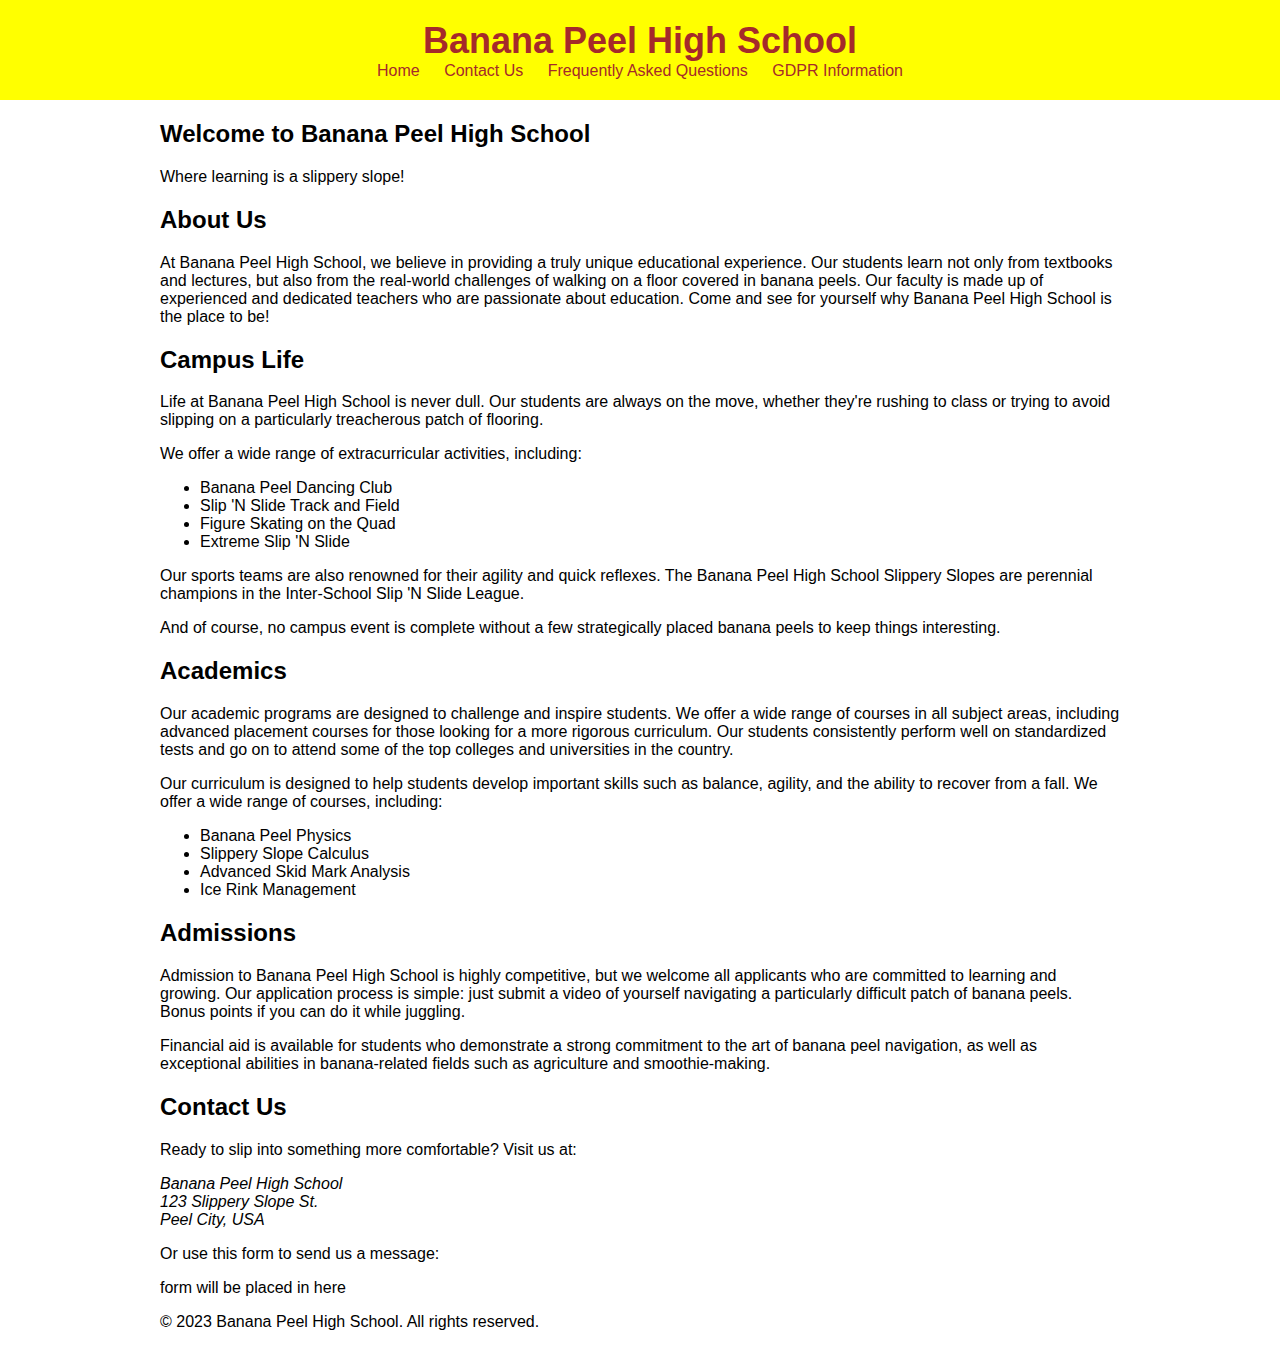
<file: index.html>
<!DOCTYPE html>
<html lang="en">
  <head>
    <meta charset="UTF-8" />
    <meta http-equiv="X-UA-Compatible" content="IE=edge" />
    <meta name="viewport" content="width=device-width, initial-scale=1.0" />
    <title>Banana Peel High School</title>
    <link rel="stylesheet" href="/style.css" />
    <script src="/jquery-3.6.0.min.js"></script>
  </head>
  <body>
    <header>
      <h1>Banana Peel High School</h1>
      <nav>
        <ul>
          <li><a href="/">Home</a></li>
          <li><a href="/#contact">Contact Us</a></li>
          <li><a href="/faq">Frequently Asked Questions</a></li>
          <li><a href="/gdpr">GDPR Information</a></li>
        </ul>
      </nav>
    </header>

    <main>
      <section id="banner">
        <h2>Welcome to Banana Peel High School</h2>
        <p>Where learning is a slippery slope!</p>
      </section>

      <section id="about">
        <h2>About Us</h2>
        <p>
          At Banana Peel High School, we believe in providing a truly unique
          educational experience. Our students learn not only from textbooks and
          lectures, but also from the
          <span class="highlight">
            real-world challenges of walking on a floor covered in banana peels.
          </span>
          Our faculty is made up of experienced and dedicated teachers who are
          passionate about education. Come and see for yourself why Banana Peel
          High School is the place to be!
        </p>
      </section>
      <section id="campus_life">
        <h2>Campus Life</h2>
        <p>
          Life at Banana Peel High School is never dull. Our students are always
          on the move, whether they're rushing to class or trying to avoid
          slipping on a particularly treacherous patch of flooring.
        </p>
        <p>We offer a wide range of extracurricular activities, including:</p>
        <ul>
          <li>Banana Peel Dancing Club</li>
          <li>Slip 'N Slide Track and Field</li>
          <li>Figure Skating on the Quad</li>
          <li>Extreme Slip 'N Slide</li>
        </ul>
        <p>
          Our sports teams are also renowned for their agility and quick
          reflexes. The Banana Peel High School Slippery Slopes are perennial
          champions in the
          <span class="highlight">Inter-School Slip 'N Slide League.</span>
        </p>
        <p>
          And of course, no campus event is complete without a few strategically
          placed banana peels to keep things interesting.
        </p>
      </section>

      <section id="academics">
        <h2>Academics</h2>
        <p>
          Our academic programs are designed to challenge and inspire students.
          We offer a wide range of courses in all subject areas, including
          advanced placement courses for those looking for a more rigorous
          curriculum. Our students consistently perform well on standardized
          tests and go on to attend some of the top colleges and universities in
          the country.
        </p>
        <p>
          Our curriculum is designed to help students develop important skills
          such as balance, agility, and the ability to recover from a fall. We
          offer a wide range of courses, including:
        </p>
        <ul>
          <li>Banana Peel Physics</li>
          <li>Slippery Slope Calculus</li>
          <li>Advanced Skid Mark Analysis</li>
          <li>Ice Rink Management</li>
        </ul>
      </section>

      <section id="admissions">
        <h2>Admissions</h2>
        <p>
          Admission to Banana Peel High School is highly competitive, but we
          welcome all applicants who are committed to learning and growing. Our
          application process is simple: just submit a video of yourself
          navigating a particularly difficult patch of banana peels. Bonus
          points if you can do it while juggling.
        </p>
        <p>
          Financial aid is available for students who demonstrate a strong
          commitment to the art of banana peel navigation, as well as
          exceptional abilities in banana-related fields such as agriculture and
          smoothie-making.
        </p>
      </section>
    </main>
    <section id="contact">
      <h2>Contact Us</h2>
      <p>Ready to slip into something more comfortable? Visit us at:</p>
      <address>
        Banana Peel High School<br />
        123 Slippery Slope St.<br />
        Peel City, USA<br />
      </address>
      <p>Or use this form to send us a message:</p>
      <div id="zammad-feedback-form">form will be placed in here</div>
    </section>
    <footer>
      <p>&copy; 2023 Banana Peel High School. All rights reserved.</p>
    </footer>
    <script id="zammad_form_script" src="https://zammad.if11.xyz/assets/form/form.js"></script>

    <script>
    $(function() {
      $('#zammad-feedback-form').ZammadForm({
        messageTitle: 'Feedback Form',
        messageSubmit: 'Submit',
        messageThankYou: 'Thank you for your inquiry (#%s)! We\'ll contact you as soon as possible.',
        showTitle: true,
        attachmentSupport: true
      });
    });
    </script>
</html>
</file>
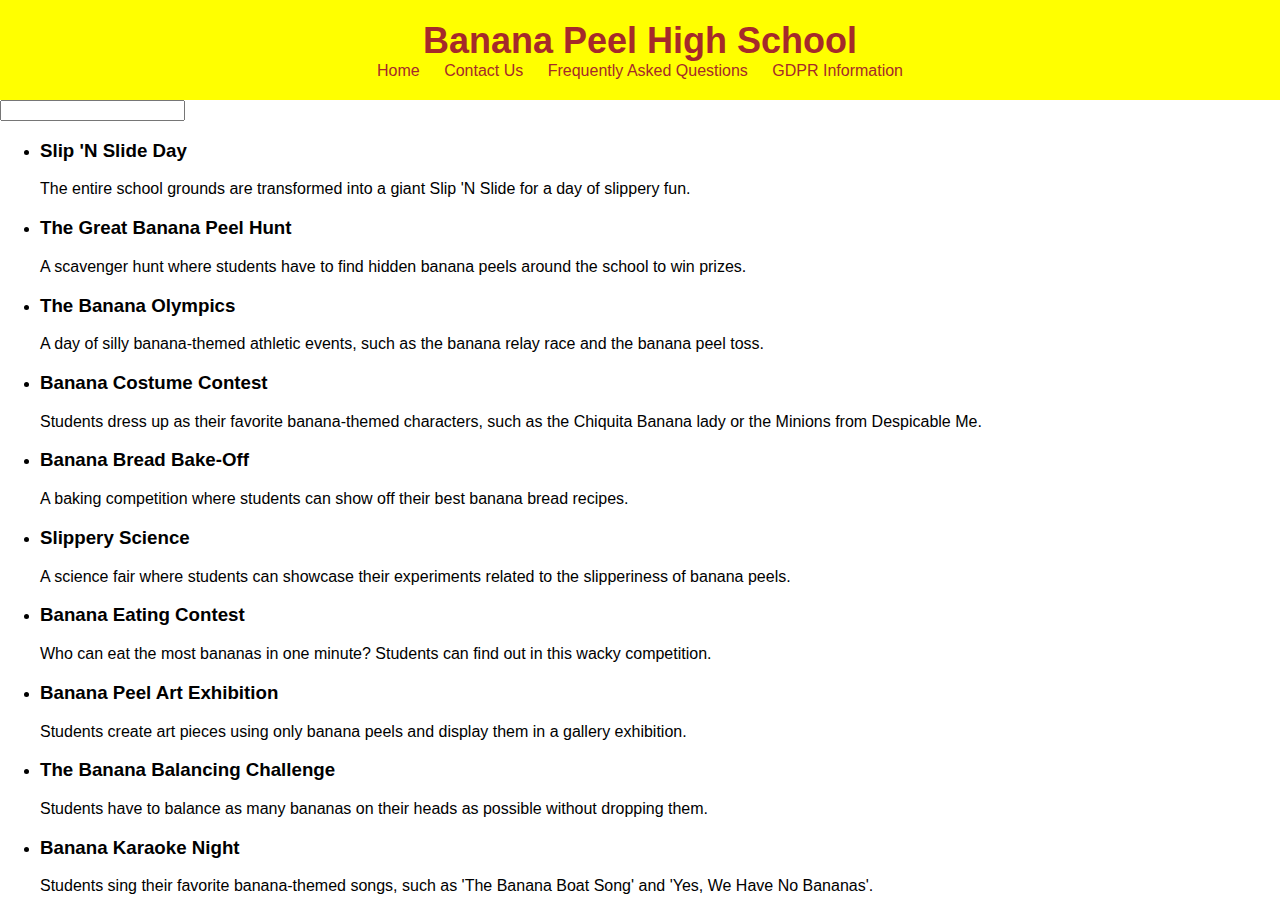
<file: activites/index.html>
<!DOCTYPE html>
<html lang="en">
  <head>
    <meta charset="UTF-8" />
    <meta http-equiv="X-UA-Compatible" content="IE=edge" />
    <meta name="viewport" content="width=device-width, initial-scale=1.0" />
    <title>Activities | Banana Peel High School</title>
    <link rel="stylesheet" href="/style.css" />
    <script src="/jquery-3.6.0.min.js"></script>
    <style>
      .hidden {
        display: none;
      }
    </style>
  </head>
  <body>
    <header>
      <h1>Banana Peel High School</h1>
      <nav>
        <ul>
          <li><a href="/">Home</a></li>
          <li><a href="/#contact">Contact Us</a></li>
          <li><a href="/faq">Frequently Asked Questions</a></li>
          <li><a href="/gdpr">GDPR Information</a></li>
        </ul>
      </nav>
    </header>
    <div class="event-list">
      <input type="text" id="search-box" />
      <ul id="banana-events"></ul>
    </div>

    <script>
      /** @type {HTMLInputElement} */
      const searchbox = document.querySelector("#search-box");
      const list = document.querySelector("#banana-events");
      const events = [
        {
          title: "Slip 'N Slide Day",
          description:
            "The entire school grounds are transformed into a giant Slip 'N Slide for a day of slippery fun.",
        },
        {
          title: "The Great Banana Peel Hunt",
          description:
            "A scavenger hunt where students have to find hidden banana peels around the school to win prizes.",
        },
        {
          title: "The Banana Olympics",
          description:
            "A day of silly banana-themed athletic events, such as the banana relay race and the banana peel toss.",
        },
        {
          title: "Banana Costume Contest",
          description:
            "Students dress up as their favorite banana-themed characters, such as the Chiquita Banana lady or the Minions from Despicable Me.",
        },
        {
          title: "Banana Bread Bake-Off",
          description:
            "A baking competition where students can show off their best banana bread recipes.",
        },
        {
          title: "Slippery Science",
          description:
            "A science fair where students can showcase their experiments related to the slipperiness of banana peels.",
        },
        {
          title: "Banana Eating Contest",
          description:
            "Who can eat the most bananas in one minute? Students can find out in this wacky competition.",
        },
        {
          title: "Banana Peel Art Exhibition",
          description:
            "Students create art pieces using only banana peels and display them in a gallery exhibition.",
        },
        {
          title: "The Banana Balancing Challenge",
          description:
            "Students have to balance as many bananas on their heads as possible without dropping them.",
        },
        {
          title: "Banana Karaoke Night",
          description:
            "Students sing their favorite banana-themed songs, such as 'The Banana Boat Song' and 'Yes, We Have No Bananas'.",
        },
      ];

      $(document).ready(function () {
        // Add each event and description to the list
        for (const element of events) {
          $("#banana-events").append(
            `<li>
            <h3>
            ${element.title}
            </h3>
            <p>
              ${element.description}
            </p>
          </li>`
          );
        }
      });

      searchbox.addEventListener("keyup", function (ev) {
        const query = this.value.toLowerCase();
        const listItems = list.querySelectorAll("li");

        listItems.forEach((item) => {
          if (!item.innerText.toLowerCase().includes(query)) {
            item.classList.add("hidden");
          } else {
            item.classList.remove("hidden");
          }
        });
      });
    </script>
  </body>
</html>
</file>
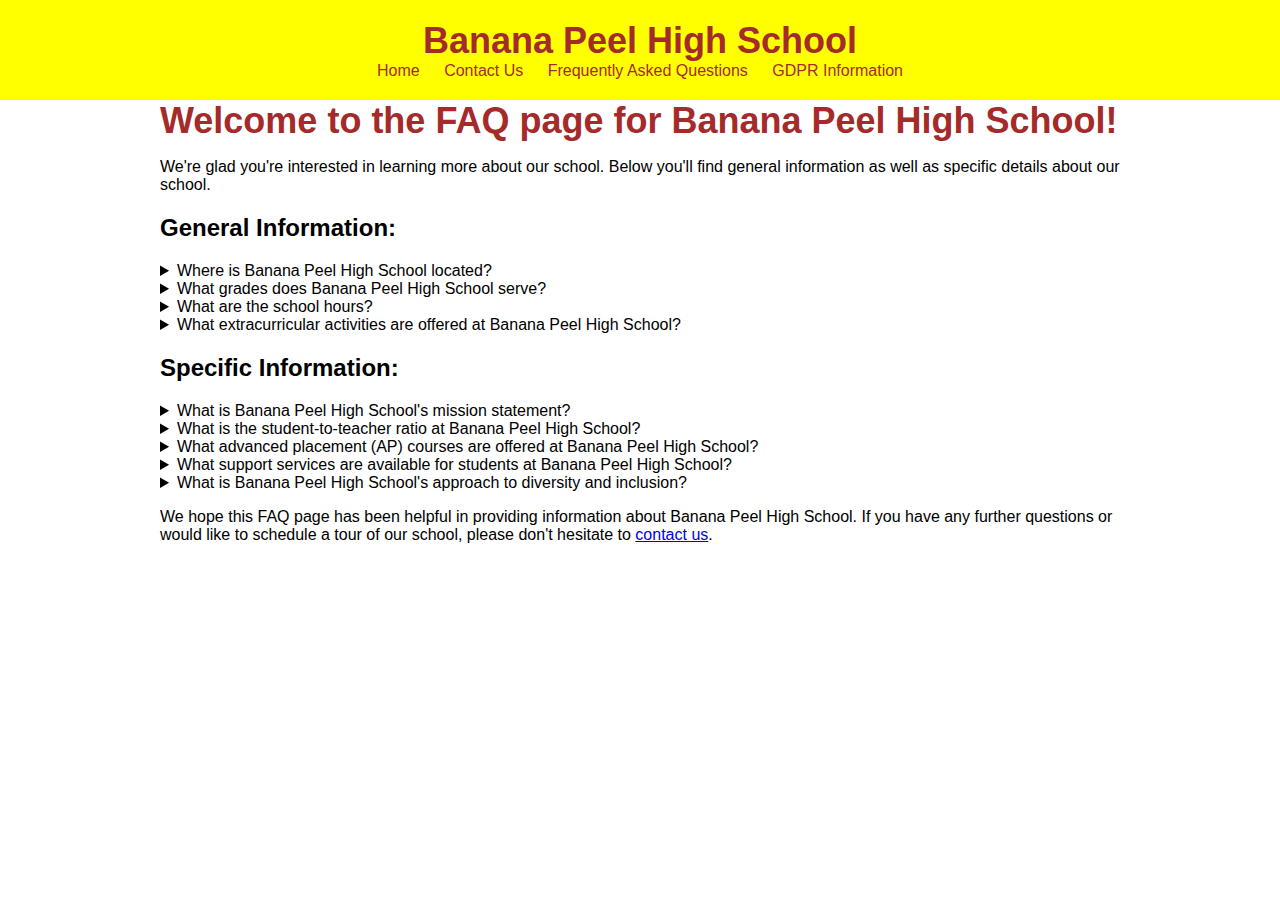
<file: faq/index.html>
<!DOCTYPE html>
<html lang="en">
  <head>
    <meta charset="UTF-8" />
    <meta http-equiv="X-UA-Compatible" content="IE=edge" />
    <meta name="viewport" content="width=device-width, initial-scale=1.0" />
    <title>Activities | Banana Peel High School</title>
    <link rel="stylesheet" href="/style.css" />
    <script src="/jquery-3.6.0.min.js"></script>
    <style>
      .hidden {
        display: none;
      }
    </style>
  </head>
  <body>
    <header>
      <h1>Banana Peel High School</h1>
      <nav>
        <ul>
          <li><a href="/">Home</a></li>
          <li><a href="/#contact">Contact Us</a></li>
          <li><a href="/faq">Frequently Asked Questions</a></li>
          <li><a href="/gdpr">GDPR Information</a></li>
        </ul>
      </nav>
    </header>
    <main>
      <h1>Welcome to the FAQ page for Banana Peel High School!</h1>
      <p>
        We're glad you're interested in learning more about our school. Below
        you'll find general information as well as specific details about our
        school.
      </p>
      <h2>General Information:</h2>
      <details>
        <summary>Where is Banana Peel High School located?</summary>
        <p>
          Banana Peel High School is located in the town of Sunnydale, just
          outside of the city limits.
        </p>
      </details>

      <details>
        <summary>What grades does Banana Peel High School serve?</summary>
        <p>We serve students in grades 9 through 12.</p>
      </details>

      <details>
        <summary>What are the school hours?</summary>
        <p>Our school day runs from 8:00 am to 3:00 pm.</p>
      </details>

      <details>
        <summary>
          What extracurricular activities are offered at Banana Peel High
          School?
        </summary>
        <p>
          We offer a variety of extracurricular activities, including sports
          teams, academic clubs, and volunteer organizations. Some of our
          popular clubs include robotics, debate, and drama.
        </p>
      </details>
      <h2>Specific Information:</h2>
      <details>
        <summary>What is Banana Peel High School's mission statement?</summary>
        <p>
          Our mission at Banana Peel High School is to provide a safe and
          inclusive learning environment that encourages academic achievement,
          personal growth, and community involvement.
        </p>
      </details>

      <details>
        <summary>
          What is the student-to-teacher ratio at Banana Peel High School?
        </summary>
        <p>
          Our student-to-teacher ratio is 18:1, allowing for personalized
          attention and support for each student.
        </p>
      </details>

      <details>
        <summary>
          What advanced placement (AP) courses are offered at Banana Peel High
          School?
        </summary>
        <p>
          We offer a variety of AP courses, including AP Calculus, AP English
          Literature, and AP Biology.
        </p>
      </details>

      <details>
        <summary>
          What support services are available for students at Banana Peel High
          School?
        </summary>
        <p>
          We offer a range of support services, including academic counseling,
          tutoring, and mental health resources.
        </p>
      </details>

      <details>
        <summary>
          What is Banana Peel High School's approach to diversity and inclusion?
        </summary>
        <p>
          At Banana Peel High School, we strive to create an inclusive
          environment that values and celebrates diversity. We have a diversity
          committee that works to promote cultural awareness and understanding,
          and we offer a variety of student-led clubs and organizations that
          celebrate different cultures and identities.
        </p>
      </details>
      <p>
        We hope this FAQ page has been helpful in providing information about
        Banana Peel High School. If you have any further questions or would like
        to schedule a tour of our school, please don't hesitate to
        <a href="contact.html">contact us</a>.
      </p>
    </main>
  </body>
</html>
</file>
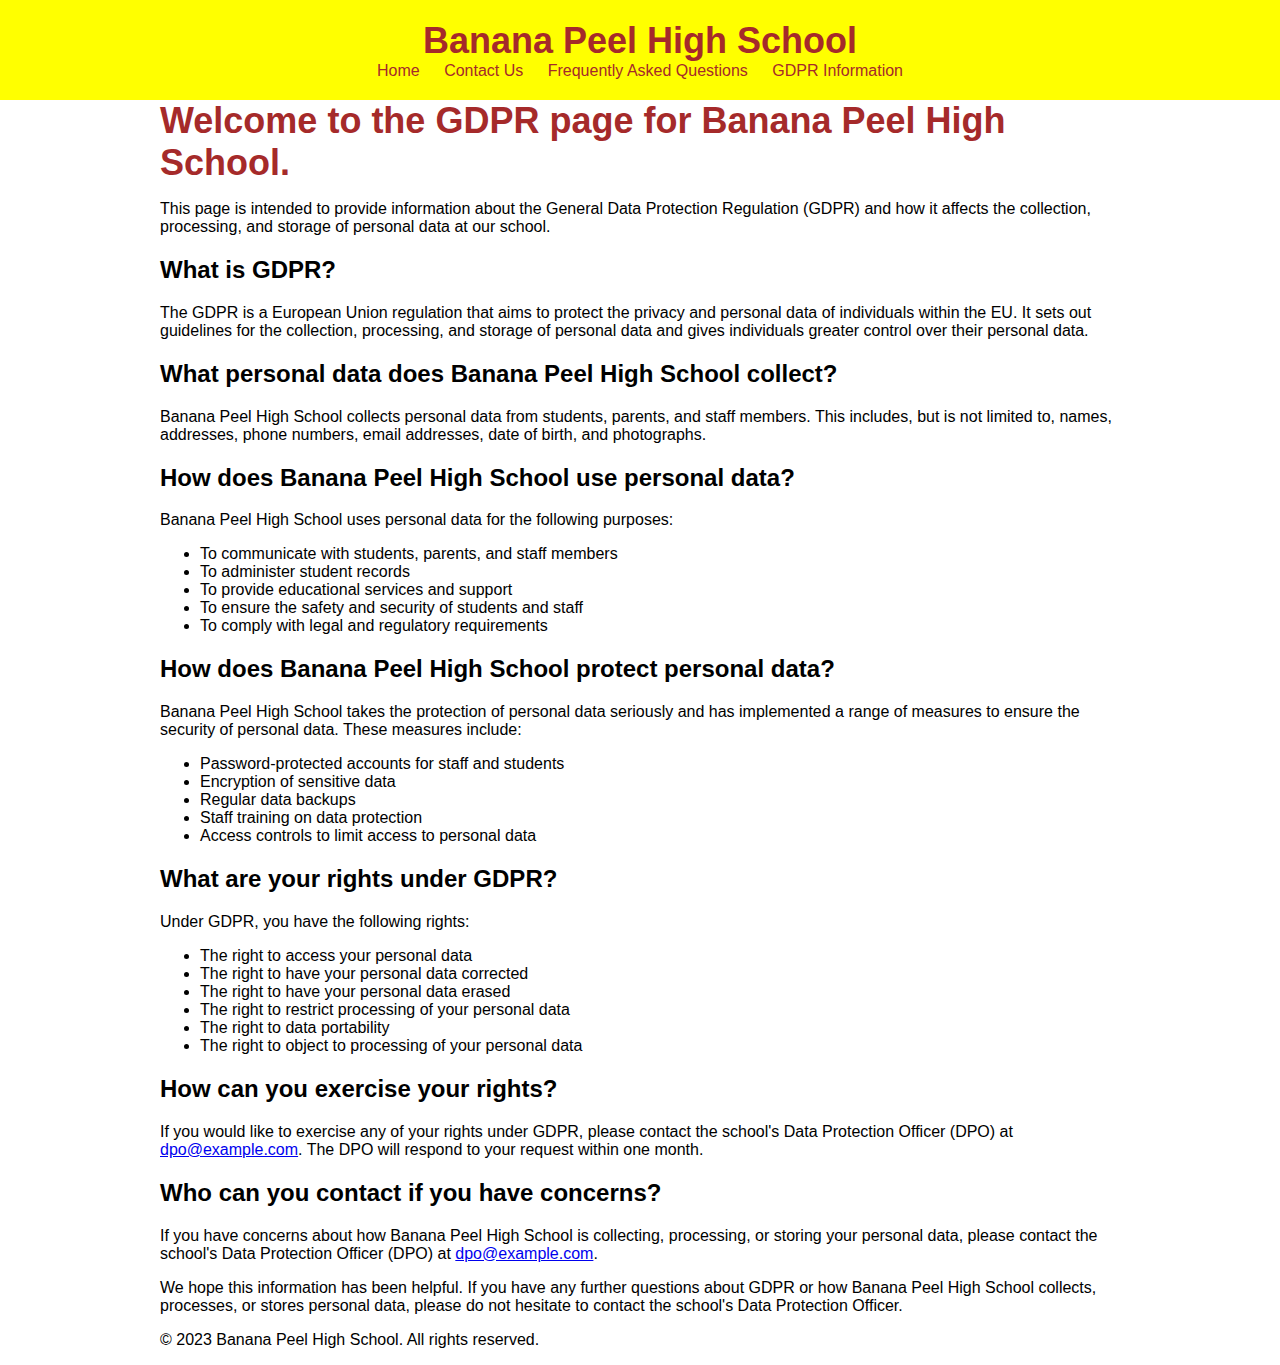
<file: gdpr/index.html>
<!DOCTYPE html>
<html lang="en">
  <head>
    <meta charset="UTF-8" />
    <meta http-equiv="X-UA-Compatible" content="IE=edge" />
    <meta name="viewport" content="width=device-width, initial-scale=1.0" />
    <title>Banana Peel High School</title>
    <link rel="stylesheet" href="/style.css" />
    <script src="/jquery-3.6.0.min.js"></script>
  </head>
  <body>
    <header>
      <h1>Banana Peel High School</h1>
      <nav>
        <ul>
          <li><a href="/">Home</a></li>
          <li><a href="/#contact">Contact Us</a></li>
          <li><a href="/faq">Frequently Asked Questions</a></li>
          <li><a href="/gdpr">GDPR Information</a></li>
        </ul>
      </nav>
    </header>

    <main>
      <h1>Welcome to the GDPR page for Banana Peel High School.</h1>
      <p>
        This page is intended to provide information about the General Data
        Protection Regulation (GDPR) and how it affects the collection,
        processing, and storage of personal data at our school.
      </p>

      <h2>What is GDPR?</h2>
      <p>
        The GDPR is a European Union regulation that aims to protect the privacy
        and personal data of individuals within the EU. It sets out guidelines
        for the collection, processing, and storage of personal data and gives
        individuals greater control over their personal data.
      </p>

      <h2>What personal data does Banana Peel High School collect?</h2>
      <p>
        Banana Peel High School collects personal data from students, parents,
        and staff members. This includes, but is not limited to, names,
        addresses, phone numbers, email addresses, date of birth, and
        photographs.
      </p>

      <h2>How does Banana Peel High School use personal data?</h2>
      <p>
        Banana Peel High School uses personal data for the following purposes:
      </p>
      <ul>
        <li>To communicate with students, parents, and staff members</li>
        <li>To administer student records</li>
        <li>To provide educational services and support</li>
        <li>To ensure the safety and security of students and staff</li>
        <li>To comply with legal and regulatory requirements</li>
      </ul>

      <h2>How does Banana Peel High School protect personal data?</h2>
      <p>
        Banana Peel High School takes the protection of personal data seriously
        and has implemented a range of measures to ensure the security of
        personal data. These measures include:
      </p>
      <ul>
        <li>Password-protected accounts for staff and students</li>
        <li>Encryption of sensitive data</li>
        <li>Regular data backups</li>
        <li>Staff training on data protection</li>
        <li>Access controls to limit access to personal data</li>
      </ul>

      <h2>What are your rights under GDPR?</h2>
      <p>Under GDPR, you have the following rights:</p>
      <ul>
        <li>The right to access your personal data</li>
        <li>The right to have your personal data corrected</li>
        <li>The right to have your personal data erased</li>
        <li>The right to restrict processing of your personal data</li>
        <li>The right to data portability</li>
        <li>The right to object to processing of your personal data</li>
      </ul>

      <h2>How can you exercise your rights?</h2>
      <p>
        If you would like to exercise any of your rights under GDPR, please
        contact the school's Data Protection Officer (DPO) at
        <a href="mailto:dpo@example.com">dpo@example.com</a>. The DPO will
        respond to your request within one month.
      </p>

      <h2>Who can you contact if you have concerns?</h2>
      <p>
        If you have concerns about how Banana Peel High School is collecting,
        processing, or storing your personal data, please contact the school's
        Data Protection Officer (DPO) at
        <a href="mailto:dpo@example.com">dpo@example.com</a>.
      </p>

      <p>
        We hope this information has been helpful. If you have any further
        questions about GDPR or how Banana Peel High School collects, processes,
        or stores personal data, please do not hesitate to contact the school's
        Data Protection Officer.
      </p>
    </main>
    <footer>
      <p>&copy; 2023 Banana Peel High School. All rights reserved.</p>
    </footer>
  </body>
</html>
</file>
<file: style.css>
body {
    font-family: Arial, sans-serif;
    margin: 0;
    padding: 0;
}

header {
    background-color: yellow;
    padding: 20px;
}

header>nav {
    max-width: 50rem;
    margin: auto;
    text-align: center;
}

header>h1 {
    text-align: center;
}

h1 {
    font-size: 36px;
    color: brown;
    margin: 0;
}

nav ul {
    list-style: none;
    margin: 0;
    padding: 0;
}

nav li {
    display: inline-block;
    margin: 0 10px;
}

nav a {
    color: brown;
    text-decoration: none;
}

main, #contact, footer {
    max-width: 60rem;
    margin: auto;
}
</file>
